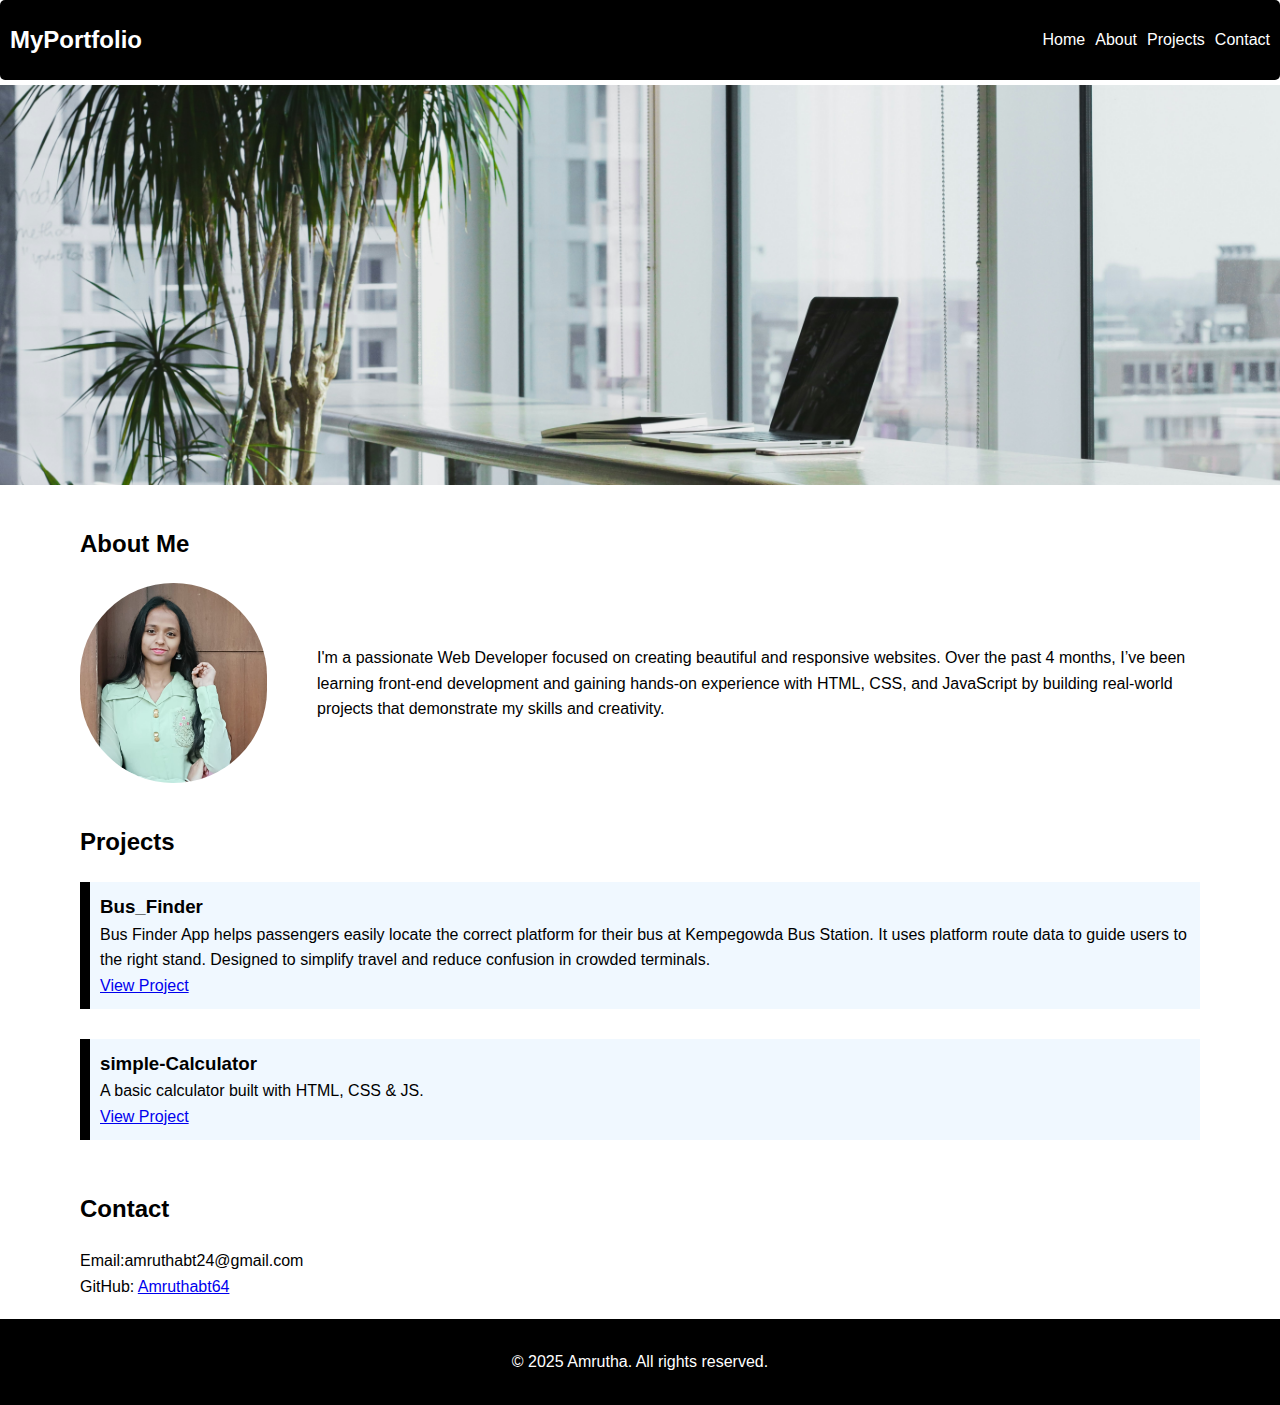
<file: index.html>
<!DOCTYPE html>
<html lang="en">
<head>
  <meta charset="UTF-8">
  <meta name="viewport" content="width=device-width, initial-scale=1">
  <title>My Portfolio</title>
  <link rel="stylesheet" href="/style.css">
</head>
<body>

  <header>
    <nav>
      <h1>MyPortfolio</h1>
      <ul>
        <li><a href="#home">Home</a></li>
        <li><a href="#about">About</a></li>
        <li><a href="#projects">Projects</a></li>
        <li><a href="#contact">Contact</a></li>
      </ul>
    </nav>
  </header>
  <main id="home">
  </main>

  <section id="about">
    <h2>About Me</h2>
    <div id="classify">
    <img src="/images/profile.jpg" alt="image">
    <p id="box-1">I'm a passionate Web Developer focused on creating beautiful and responsive websites. Over the past 4 months, I’ve been learning front-end development and gaining hands-on experience with HTML, CSS, and JavaScript by building real-world projects that demonstrate my skills and creativity.</p>
    </div>
  </section>

  <section id="projects">
    <h2>Projects</h2>
    <div class="project-card">
      <h3>Bus_Finder</h3>
      <p>Bus Finder App helps passengers easily locate the correct platform for their bus at Kempegowda Bus Station. It uses platform route data to guide users to the right stand. Designed to simplify travel and reduce confusion in crowded terminals.</p>
      <a href="https://github.com/Amruthabt64/Bus-Finder.git" target="_blank">View Project</a>
    </div>
    <div class="project-card">
      <h3> simple-Calculator</h3>
      <p>A basic calculator built with HTML, CSS & JS.</p>
      <a href="https://github.com/Amruthabt64/Simple-Calculator.git" target="_blank">View Project</a>
    </div>
  </section>

  <section id="contact">
    <h2>Contact</h2>
    <p>Email:amruthabt24@gmail.com</p>
    <p>GitHub: <a href="https://github.com/Amruthabt64" target="_blank">Amruthabt64</a></p>
  </section>

  <footer>
    <p>© 2025 Amrutha. All rights reserved.</p>
  </footer>

  <script src="/script.js"></script>
</body>
</html>
</file>
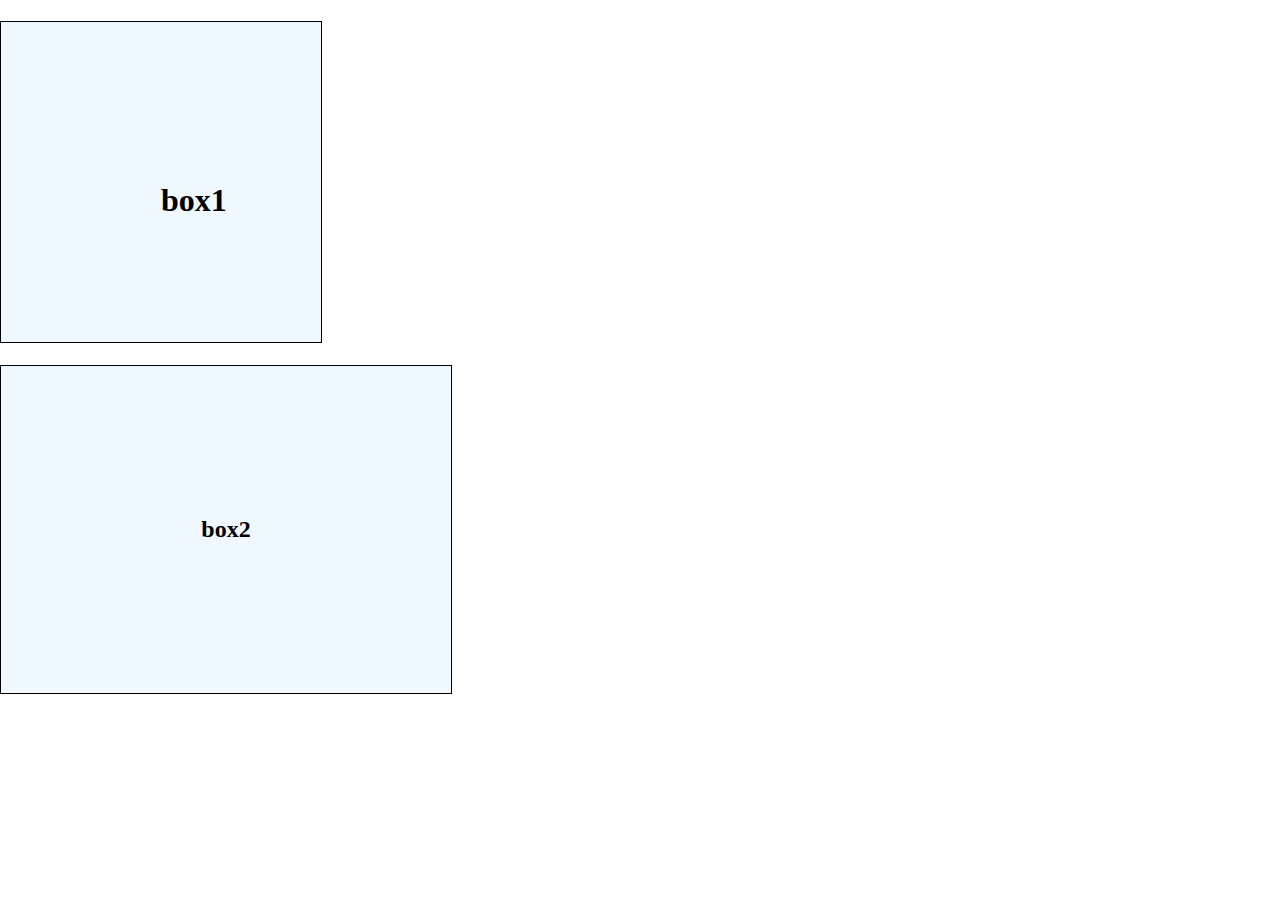
<file: 1.html>
<!DOCTYPE html>
<html lang="en">
<head>
    <meta charset="UTF-8">
    <meta name="viewport" content="width=device-width, initial-scale=1.0">
    <title>Document</title>
    <style>
        body{
            margin: 0;
            padding: 0;
            
        }
         h1{
            box-sizing: border-box;
            border: 1px solid black;
            width: 150px;
            padding: 160px;
            height: 150px;
            text-align: center;
            background-color: aliceblue;
         }
         h2{ 
            border: 1px solid black;
            width: 150px;
            padding: 150px;
            text-align: center;
            background-color: aliceblue;            
         }
    </style>
</head>
<body>
    <h1>box1</h1>
    <h2>box2</h2>
</body>
</html>
</file>
<file: style.css>
*{
  margin: 0;
  padding: 0;
  font-family:sans-serif;
}
body{
  margin: 0;
  padding: 0;
  line-height: 1.6;
}
header{
  background-color: black;
  color: white;
  position: fixed;
  width: 100%;
  top: 0;
  z-index:1000;
  border-radius: 5px;
  scroll-behavior: smooth;
}
nav{
  display: flex;
  justify-content: space-between;
  align-items: center;
  height: 80px;
}
nav h1{
   padding: 10px;
   font-size: 24px;
}
nav ul{
  display: flex;
  list-style: none;
  gap: 10px;
  padding: 10px;
}
nav a{
  text-decoration: none;
  color: white;
  font-size: 16px;
}
#home{
  margin-top: 85px;
  background-image: url(/images/office-1.jpg);
  background-position: center;
  background-repeat: no-repeat;
  background-size: cover;
  height: 400px;
  width: 100%;
  scroll-margin-top: 90px;
}
section{
  margin:20px 80px; 
  scroll-margin-top: 90px;
}
img{
  height: 200px;
  width: 200px;
  border-radius: 100px;
}
#classify{
  display: flex;
  justify-content: space-between;
  align-items: center;
  gap: 50px;
}
h2{
  padding: 20px 0; 
}
.project-card{
  background-color: aliceblue;
  border-left: 10px solid black;
  padding: 10px;
  margin-bottom: 30px;
}
#contact{
  margin-bottom: 20px;
}
footer{
  background-color: black;
  color: white;
  text-align: center;
  padding: 30px;
}
</file>
